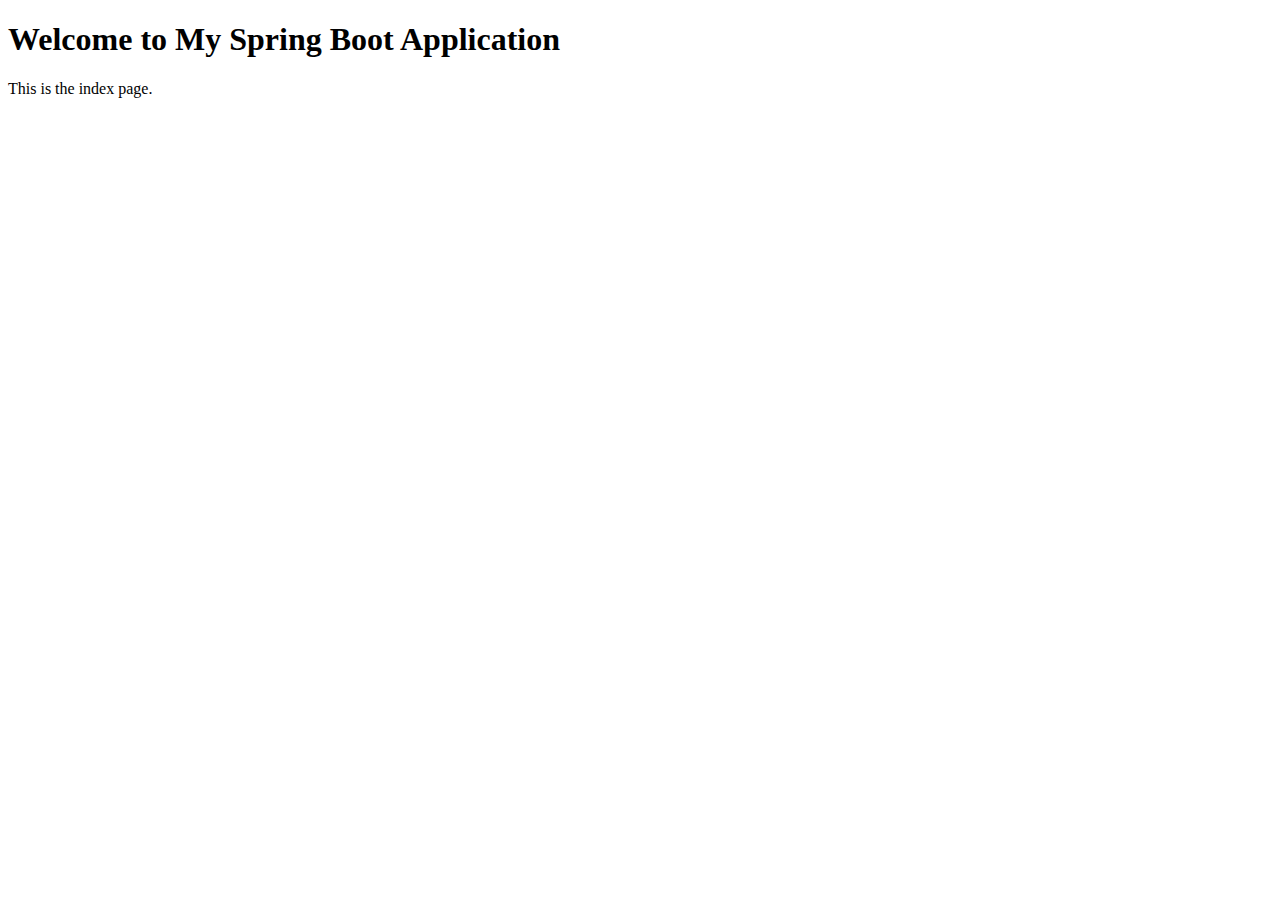
<file: my-spring-boot-app/src/main/resources/templates/index.html>
<!DOCTYPE html>
<html xmlns:th="http://www.thymeleaf.org">
<head>
    <meta charset="UTF-8">
    <title>My Spring Boot Application</title>
</head>
<body>
    <h1>Welcome to My Spring Boot Application</h1>
    <p>This is the index page.</p>
</body>
</html>
</file>
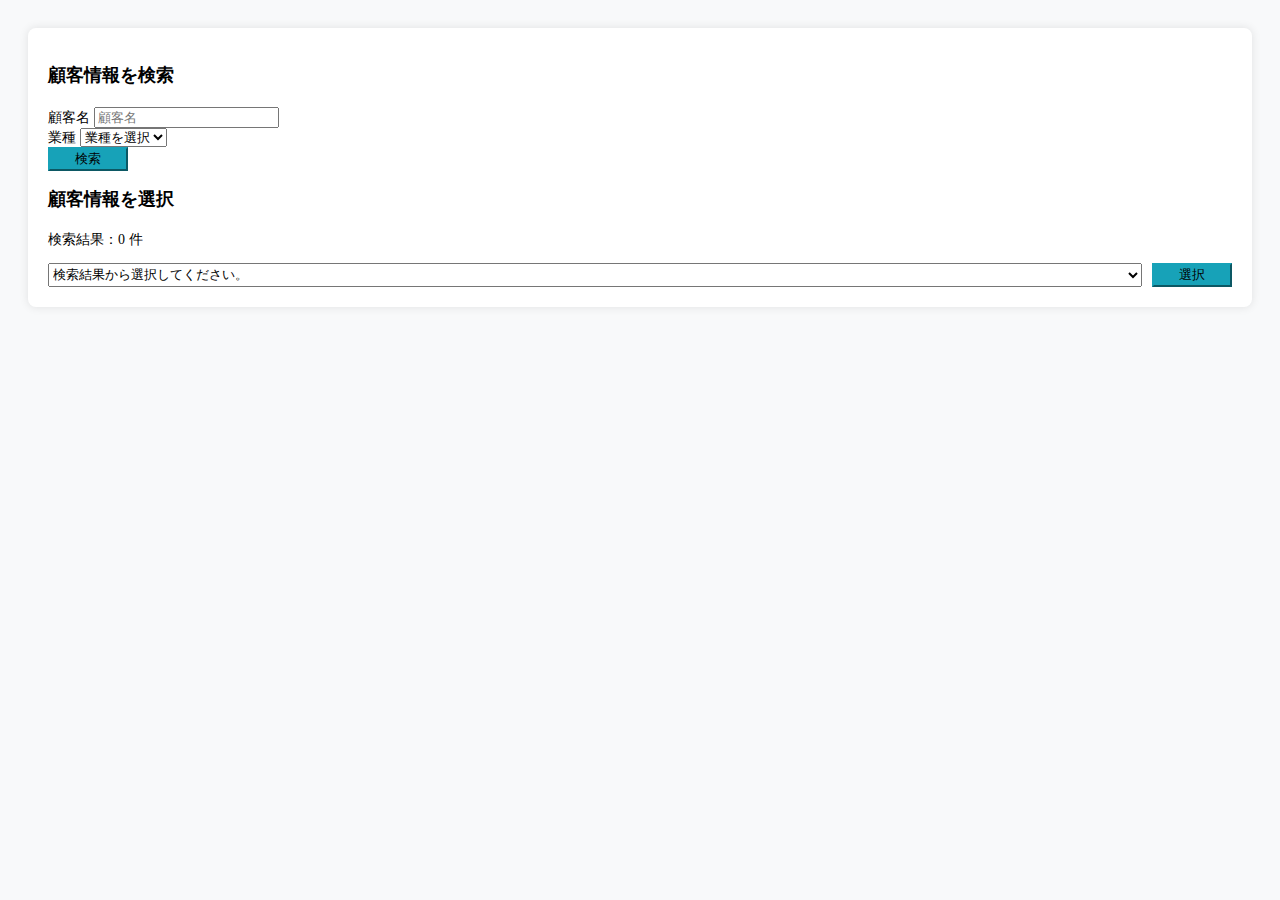
<file: my-spring-boot-app/src/main/resources/templates/client_select.html>
<html lang="ja" xmlns:th="http://www.thymeleaf.org">

<head>
    <meta charset="UTF-8">
    <meta name="viewport" content="width=device-width, initial-scale=1.0">
    <title>顧客情報を検索</title>
    <link href="https://cdn.jsdelivr.net/npm/bootstrap@5.3.2/dist/css/bootstrap.min.css" rel="stylesheet"
        integrity="sha384-T3c6CoIi6uLrA9TneNEoa7RxnatzjcDSCmG1MXxSR1GAsXEV/Dwwykc2MPK8M2HN" crossorigin="anonymous">
    <style>
        body {
            background-color: #f8f9fa;
            padding: 20px;
        }

        .container {
            background-color: white;
            border-radius: 8px;
            padding: 20px;
            box-shadow: 0 0 10px rgba(0, 0, 0, 0.1);
        }

        h2 {
            font-size: 18px;
            margin-bottom: 20px;
        }

        .form-label {
            font-size: 14px;
        }

        .btn-primary {
            background-color: #17a2b8;
            border-color: #17a2b8;
            width: 80px;
        }

        .btn-primary:hover {
            background-color: #138496;
            border-color: #138496;
        }

        .select-button-wrapper {
            display: flex;
            align-items: stretch;
        }

        .select-button-wrapper .form-select {
            flex-grow: 1;
            margin-right: 10px;
        }

        .error-message {
            color: #dc3545;
            margin-top: 10px;
            font-size: 14px;
        }

        .result-count {
            font-size: 14px;
        }
    </style>
</head>

<body>
    <div class="container">
        <h2>顧客情報を検索</h2>
        <div id="errorContainer" class="error-message" style="display: none;"></div>

        <form id="searchForm">
            <div class="row mb-3">
                <div class="col-md-6">
                    <label for="customerName" class="form-label">顧客名</label>
                    <input type="text" class="form-control" id="customerName" name="customerName" placeholder="顧客名">
                </div>
                <div class="col-md-4">
                    <label for="industryCode" class="form-label">業種</label>
                    <select class="form-select" id="industryCode" name="industryCode">
                        <option value="">業種を選択</option>
                        <option th:each="industry : ${industryTypes}" th:value="${industry.key}"
                            th:text="${industry.value}">業種</option>
                    </select>
                </div>
                <div class="col-md-2 d-flex align-items-end">
                    <button type="submit" class="btn btn-primary">検索</button>
                </div>
            </div>
        </form>

        <h2 class="mt-4">顧客情報を選択</h2>
        <p id="resultCount" class="mb-2 result-count">検索結果：0 件</p>
        <div class="select-button-wrapper">
            <select class="form-select" id="customerList">
                <option selected>検索結果から選択してください。</option>
            </select>
            <button type="button" class="btn btn-primary" id="selectButton">選択</button>
        </div>
    </div>

    <script src="https://cdn.jsdelivr.net/npm/bootstrap@5.3.2/dist/js/bootstrap.bundle.min.js"
        integrity="sha384-C6RzsynM9kWDrMNeT87bh95OGNyZPhcTNXj1NW7RuBCsyN/o0jlpcV8Qyq46cDfL"
        crossorigin="anonymous"></script>
    <script>
        document.addEventListener('DOMContentLoaded', function () {
            // 検索フォームのサブミット処理
            document.getElementById('searchForm').addEventListener('submit', function (e) {
                e.preventDefault();

                // エラーメッセージをクリア
                const errorContainer = document.getElementById('errorContainer');
                errorContainer.style.display = 'none';
                errorContainer.textContent = '';

                // フォームデータの取得
                const customerName = document.getElementById('customerName').value;
                const industryCode = document.getElementById('industryCode').value;

                // URLパラメータの構築
                const params = new URLSearchParams();
                if (customerName) params.append('customerName', customerName);
                if (industryCode) params.append('industryCode', industryCode);

                // 非同期リクエストの実行
                fetch('/customer-selection/search?' + params.toString())
                    .then(response => {
                        if (!response.ok) {
                            if (response.status === 400) {
                                return response.json().then(data => {
                                    throw { status: 400, data: data };
                                });
                            }
                            throw { status: response.status, message: 'エラーが発生しました。処理を再度実行してください。' };
                        }
                        return response.json();
                    })
                    .then(data => {
                        // 検索結果の表示
                        displaySearchResults(data);
                    })
                    .catch(error => {
                        if (error.status === 400 && error.data) {
                            // 400エラーの場合はエラーメッセージを表示
                            errorContainer.textContent = error.data.message || '入力内容に誤りがあります。';
                            errorContainer.style.display = 'block';
                        } else {
                            // その他のエラーの場合はアラート表示
                            alert(error.message || 'エラーが発生しました。処理を再度実行してください。');
                        }
                    });
            });

            // 選択ボタンのクリック処理
            document.getElementById('selectButton').addEventListener('click', function () {
                const customerList = document.getElementById('customerList');
                const selectedOption = customerList.options[customerList.selectedIndex];

                // 顧客が選択されているか確認
                if (customerList.selectedIndex === 0 || !selectedOption.value) {
                    alert('顧客を選択してください。');
                    return;
                }

                // 親ウィンドウのコールバック関数を呼び出し
                if (window.opener && !window.opener.closed) {
                    try {
                        window.opener.receiveCustomerSelection(
                            selectedOption.value,
                            selectedOption.text
                        );
                        window.close();
                    } catch (e) {
                        alert('顧客情報の受け渡しに失敗しました。');
                        console.error('Error calling parent window function:', e);
                    }
                } else {
                    alert('親ウィンドウが見つかりません。');
                }
            });

            // 検索結果表示関数
            function displaySearchResults(customers) {
                const customerList = document.getElementById('customerList');
                const resultCount = document.getElementById('resultCount');

                // 既存のオプションをクリア
                customerList.innerHTML = '';

                // 先頭に選択肢なしオプションを追加
                const defaultOption = document.createElement('option');
                defaultOption.text = '検索結果から選択してください。';
                defaultOption.value = '';
                customerList.add(defaultOption);

                // 検索結果件数の表示
                resultCount.textContent = `検索結果：${customers.length} 件`;

                if (customers.length === 0) {
                    return;
                }

                // 検索結果をプルダウンリストに追加
                customers.forEach(customer => {
                    const option = document.createElement('option');
                    option.value = customer.customerId;
                    option.text = customer.customerName;
                    customerList.add(option);
                });
            }
        });
    </script>
</body>

</html>
</file>
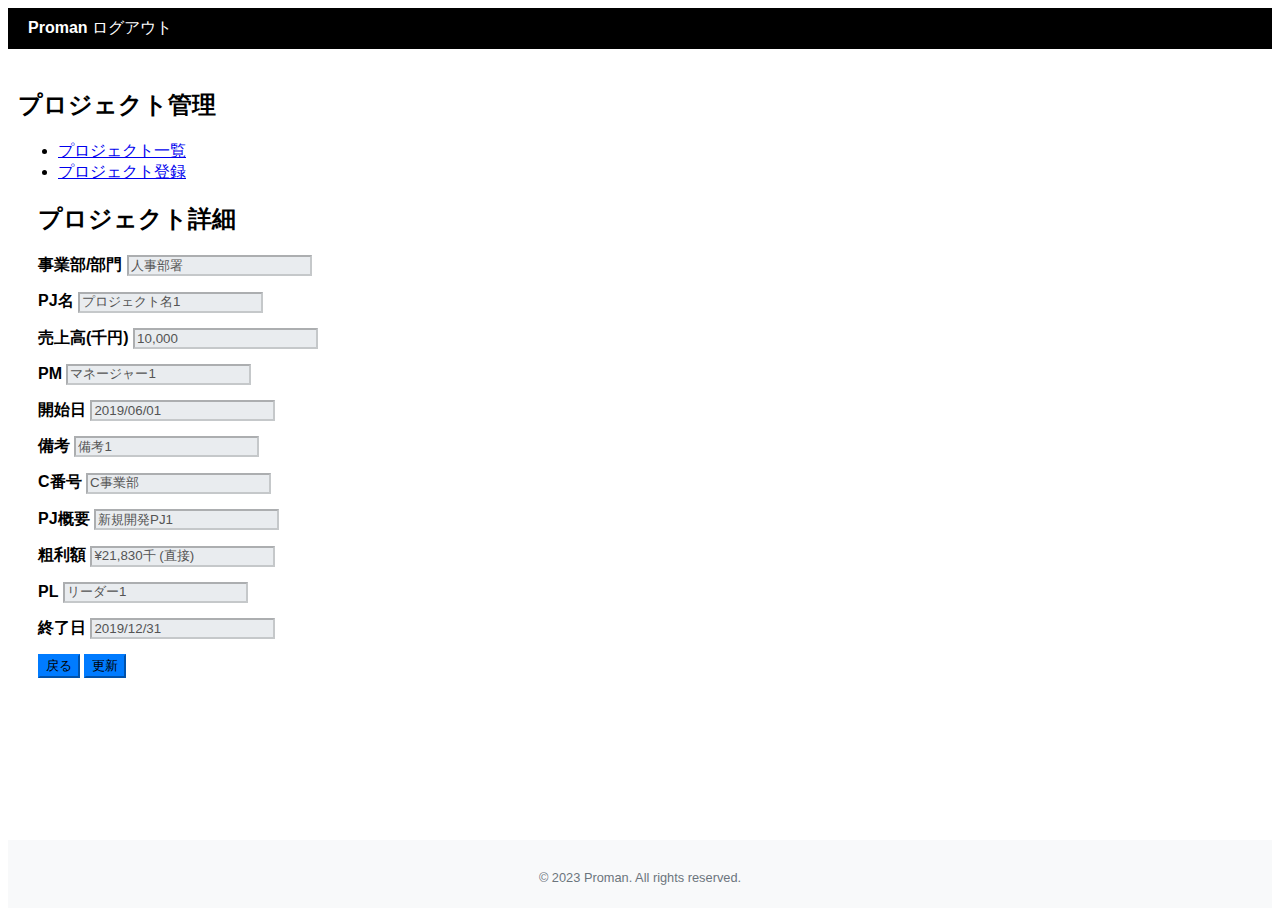
<file: my-spring-boot-app/src/main/resources/templates/project_detaile.html>
<html lang="ja">
<head>
    <meta charset="UTF-8">
    <meta name="viewport" content="width=device-width, initial-scale=1.0">
    <title>Proman - プロジェクト詳細</title>
    <link href="https://cdn.jsdelivr.net/npm/bootstrap@5.3.2/dist/css/bootstrap.min.css" rel="stylesheet" integrity="sha384-T3c6CoIi6uLrA9TneNEoa7RxnatzjcDSCmG1MXxSR1GAsXEV/Dwwykc2MPK8M2HN" crossorigin="anonymous">
    <style>
        body {
            font-family: Arial, sans-serif;
            display: flex;
            flex-direction: column;
            min-height: 100vh;
        }
        .navbar {
            background-color: #000;
            padding: 10px 20px;
        }
        .navbar-brand {
            color: #fff;
            font-weight: bold;
        }
        .navbar-text {
            color: #fff;
        }
        .container {
            max-width: 100%;
            padding: 0 10px;
            margin-top: 20px;
            flex: 1;
        }
        h2 {
            font-size: 1.5rem;
            margin-bottom: 20px;
        }
        .form-group {
            margin-bottom: 15px;
        }
        .form-label {
            font-weight: bold;
        }
        .btn-primary {
            background-color: #007bff;
            border-color: #007bff;
        }
        .sidebar {
            padding-right: 20px;
        }
        .main-content {
            padding-left: 20px;
        }
        .form-control:disabled {
            background-color: #e9ecef;
            opacity: 1;
        }
        footer {
            background-color: #f8f9fa;
            padding: 10px 0;
            text-align: center;
            font-size: 0.8rem;
            color: #6c757d;
        }
    </style>
</head>
<body>
    <nav class="navbar">
        <div class="container-fluid">
            <span class="navbar-brand">Proman</span>
            <span class="navbar-text">ログアウト</span>
        </div>
    </nav>

    <div class="container">
        <div class="row">
            <div class="col-md-3 sidebar">
                <h2>プロジェクト管理</h2>
                <ul class="nav flex-column">
                    <li class="nav-item">
                        <a class="nav-link" href="#">プロジェクト一覧</a>
                    </li>
                    <li class="nav-item">
                        <a class="nav-link" href="#">プロジェクト登録</a>
                    </li>
                </ul>
            </div>
            <div class="col-md-9 main-content">
                <h2>プロジェクト詳細</h2>
                <form>
                    <div class="row">
                        <div class="col-md-6">
                            <div class="form-group mb-3">
                                <label class="form-label">事業部/部門</label>
                                <input type="text" class="form-control" value="人事部署" disabled>
                            </div>
                            <div class="form-group mb-3">
                                <label class="form-label">PJ名</label>
                                <input type="text" class="form-control" value="プロジェクト名1" disabled>
                            </div>
                            <div class="form-group mb-3">
                                <label class="form-label">売上高(千円)</label>
                                <input type="text" class="form-control" value="10,000" disabled>
                            </div>
                            <div class="form-group mb-3">
                                <label class="form-label">PM</label>
                                <input type="text" class="form-control" value="マネージャー1" disabled>
                            </div>
                            <div class="form-group mb-3">
                                <label class="form-label">開始日</label>
                                <input type="text" class="form-control" value="2019/06/01" disabled>
                            </div>
                            <div class="form-group mb-3">
                                <label class="form-label">備考</label>
                                <input type="text" class="form-control" value="備考1" disabled>
                            </div>
                        </div>
                        <div class="col-md-6">
                            <div class="form-group mb-3">
                                <label class="form-label">C番号</label>
                                <input type="text" class="form-control" value="C事業部" disabled>
                            </div>
                            <div class="form-group mb-3">
                                <label class="form-label">PJ概要</label>
                                <input type="text" class="form-control" value="新規開発PJ1" disabled>
                            </div>
                            <div class="form-group mb-3">
                                <label class="form-label">粗利額</label>
                                <input type="text" class="form-control" value="¥21,830千 (直接)" disabled>
                            </div>
                            <div class="form-group mb-3">
                                <label class="form-label">PL</label>
                                <input type="text" class="form-control" value="リーダー1" disabled>
                            </div>
                            <div class="form-group mb-3">
                                <label class="form-label">終了日</label>
                                <input type="text" class="form-control" value="2019/12/31" disabled>
                            </div>
                        </div>
                    </div>
                    <div class="text-center mt-4">
                        <button type="button" class="btn btn-primary me-2">戻る</button>
                        <button type="button" class="btn btn-primary">更新</button>
                    </div>
                </form>
            </div>
        </div>
    </div>

    <footer>
        <div class="container">
            <p>© 2023 Proman. All rights reserved.</p>
        </div>
    </footer>
</body>
</html>
</file>
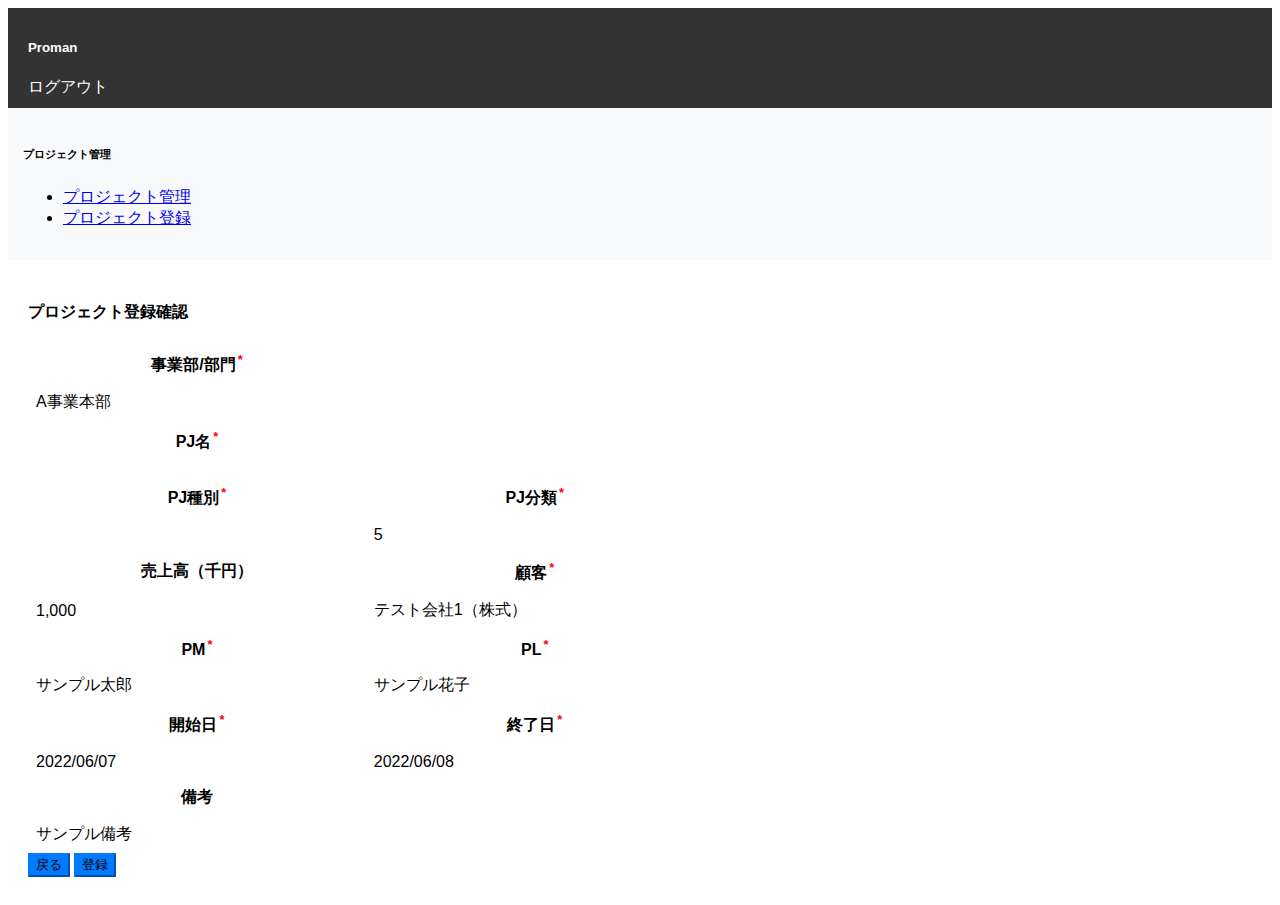
<file: my-spring-boot-app/src/main/resources/templates/project_regist_confirm.html>
<html lang="ja">
<head>
    <meta charset="UTF-8">
    <meta name="viewport" content="width=device-width, initial-scale=1.0">
    <title>Proman - プロジェクト登録確認</title>
    <link href="https://cdn.jsdelivr.net/npm/bootstrap@5.3.2/dist/css/bootstrap.min.css" rel="stylesheet" integrity="sha384-T3c6CoIi6uLrA9TneNEoa7RxnatzjcDSCmG1MXxSR1GAsXEV/Dwwykc2MPK8M2HN" crossorigin="anonymous">
    <style>
        body {
            font-family: Arial, sans-serif;
        }
        .header {
            background-color: #333;
            color: white;
            padding: 10px 20px;
        }
        .sidebar {
            background-color: #f8f9fa;
            padding: 15px;
        }
        .content {
            padding: 20px;
        }
        .btn-primary {
            background-color: #007bff;
            border-color: #007bff;
        }
        .table {
            border-collapse: separate;
            border-spacing: 0;
        }
        .table th, .table td {
            padding: 0.5rem;
            vertical-align: middle;
            border: none;
            background-color: white;
        }
        .table th {
            font-weight: bold;
        }
        .required::after {
            content: "*";
            color: red;
            margin-left: 2px;
            vertical-align: super;
            font-size: 0.8em;
        }
    </style>
</head>
<body>
    <div class="header d-flex justify-content-between align-items-center">
        <h5 class="m-0">Proman</h5>
        <span>ログアウト</span>
    </div>
    
    <div class="container-fluid">
        <div class="row">
            <div class="col-md-3 sidebar">
                <h6 class="mb-3">プロジェクト管理</h6>
                <ul class="nav flex-column">
                    <li class="nav-item">
                        <a class="nav-link active" href="#">プロジェクト管理</a>
                    </li>
                    <li class="nav-item">
                        <a class="nav-link" href="#">プロジェクト登録</a>
                    </li>
                </ul>
            </div>
            <div class="col-md-9 content">
                <h4 class="mb-4 fw-bold">プロジェクト登録確認</h4>
                <table class="table">
                    <tbody>
                        <tr>
                            <th width="25%" class="required">事業部/部門</th>
                            <th width="25%"></th>
                        </tr>
                        <tr>
                            <td>A事業本部</td>
                            <td></td>
                        </tr>
                        <tr>
                            <th class="required">PJ名</th>
                            <th></th>
                        </tr>
                        <tr>
                            <td></td>
                            <td></td>
                        </tr>
                        <tr>
                            <th class="required">PJ種別</th>
                            <th class="required">PJ分類</th>
                        </tr>
                        <tr>
                            <td></td>
                            <td>5</td>
                        </tr>
                        <tr>
                            <th>売上高（千円）</th>
                            <th class="required">顧客</th>
                        </tr>
                        <tr>
                            <td>1,000</td>
                            <td>テスト会社1（株式）</td>
                        </tr>
                        <tr>
                            <th class="required">PM</th>
                            <th class="required">PL</th>
                        </tr>
                        <tr>
                            <td>サンプル太郎</td>
                            <td>サンプル花子</td>
                        </tr>
                        <tr>
                            <th class="required">開始日</th>
                            <th class="required">終了日</th>
                        </tr>
                        <tr>
                            <td>2022/06/07</td>
                            <td>2022/06/08</td>
                        </tr>
                        <tr>
                            <th>備考</th>
                            <th></th>
                        </tr>
                        <tr>
                            <td>サンプル備考</td>
                            <td></td>
                        </tr>
                    </tbody>
                </table>
                <div class="d-flex justify-content-center mt-4">
                    <button class="btn btn-primary me-2">戻る</button>
                    <button class="btn btn-primary">登録</button>
                </div>
            </div>
        </div>
    </div>
</body>
</html>
</file>
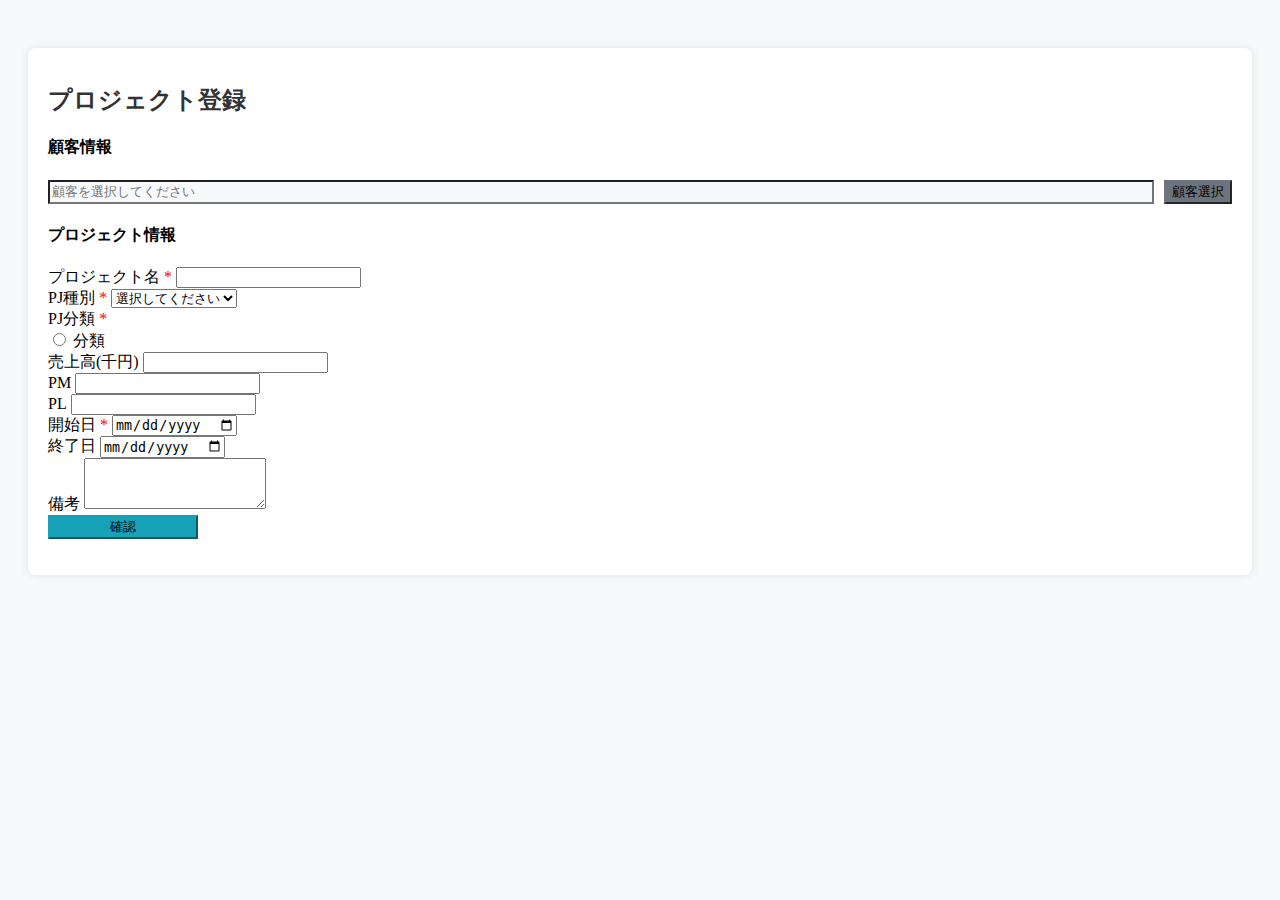
<file: my-spring-boot-app/src/main/resources/templates/project_regist_index.html>
<html lang="ja" xmlns:th="http://www.thymeleaf.org">

<head>
    <meta charset="UTF-8">
    <meta name="viewport" content="width=device-width, initial-scale=1.0">
    <title>プロジェクト登録</title>
    <link href="https://cdn.jsdelivr.net/npm/bootstrap@5.3.2/dist/css/bootstrap.min.css" rel="stylesheet"
        integrity="sha384-T3c6CoIi6uLrA9TneNEoa7RxnatzjcDSCmG1MXxSR1GAsXEV/Dwwykc2MPK8M2HN" crossorigin="anonymous">
    <style>
        body {
            background-color: #f8f9fa;
            padding: 20px;
        }

        .container {
            background-color: white;
            border-radius: 8px;
            padding: 20px;
            box-shadow: 0 0 10px rgba(0, 0, 0, 0.1);
            margin-top: 20px;
            margin-bottom: 20px;
        }

        h1 {
            font-size: 24px;
            margin-bottom: 20px;
            color: #333;
        }

        .form-label {
            font-weight: 500;
        }

        .required-label:after {
            content: " *";
            color: red;
        }

        .btn-primary {
            background-color: #17a2b8;
            border-color: #17a2b8;
        }

        .btn-primary:hover {
            background-color: #138496;
            border-color: #138496;
        }

        .btn-secondary {
            background-color: #6c757d;
            border-color: #6c757d;
        }

        .btn-secondary:hover {
            background-color: #5a6268;
            border-color: #5a6268;
        }

        .customer-selection {
            display: flex;
            align-items: stretch;
            margin-bottom: 1rem;
        }

        .customer-selection input[readonly] {
            background-color: #f8f9fa;
            flex-grow: 1;
            margin-right: 10px;
        }

        .error-message {
            color: #dc3545;
            font-size: 14px;
        }
    </style>
</head>

<body>
    <div class="container">
        <h1>プロジェクト登録</h1>

        <form id="projectForm" th:action="@{/project/confirm}" method="post" th:object="${projectForm}">
            <!-- 顧客情報セクション -->
            <div class="mb-4">
                <h4>顧客情報</h4>
                <div class="customer-selection">
                    <input type="text" class="form-control" id="clientName" name="clientName" readonly
                        placeholder="顧客を選択してください">
                    <input type="hidden" id="clientId" name="clientId">
                    <button type="button" class="btn btn-secondary" id="customerSelectButton">顧客選択</button>
                </div>
                <div class="error-message" id="clientError"></div>
            </div>

            <!-- プロジェクト情報セクション -->
            <div class="mb-4">
                <h4>プロジェクト情報</h4>
                <div class="row mb-3">
                    <div class="col-md-6">
                        <label for="projectName" class="form-label required-label">プロジェクト名</label>
                        <input type="text" class="form-control" id="projectName" name="projectName" required>
                    </div>
                    <div class="col-md-6">
                        <label for="projectType" class="form-label required-label">PJ種別</label>
                        <select class="form-select" id="projectType" name="projectType" required>
                            <option value="">選択してください</option>
                            <option th:each="type : ${projectTypes}" th:value="${type.key}" th:text="${type.value}">種別
                            </option>
                        </select>
                    </div>
                </div>

                <div class="row mb-3">
                    <div class="col-md-6">
                        <label class="form-label required-label">PJ分類</label>
                        <div>
                            <div class="form-check form-check-inline" th:each="class : ${projectClasses}">
                                <input class="form-check-input" type="radio" name="projectClass"
                                    th:id="'projectClass' + ${class.key}" th:value="${class.key}" required>
                                <label class="form-check-label" th:for="'projectClass' + ${class.key}"
                                    th:text="${class.value}">分類</label>
                            </div>
                        </div>
                    </div>
                    <div class="col-md-6">
                        <label for="sales" class="form-label">売上高(千円)</label>
                        <input type="number" class="form-control" id="sales" name="sales" min="0">
                    </div>
                </div>

                <div class="row mb-3">
                    <div class="col-md-6">
                        <label for="projectManager" class="form-label">PM</label>
                        <input type="text" class="form-control" id="projectManager" name="projectManager">
                    </div>
                    <div class="col-md-6">
                        <label for="projectLeader" class="form-label">PL</label>
                        <input type="text" class="form-control" id="projectLeader" name="projectLeader">
                    </div>
                </div>

                <div class="row mb-3">
                    <div class="col-md-6">
                        <label for="startDate" class="form-label required-label">開始日</label>
                        <input type="date" class="form-control" id="startDate" name="projectStartDate" required>
                    </div>
                    <div class="col-md-6">
                        <label for="endDate" class="form-label">終了日</label>
                        <input type="date" class="form-control" id="endDate" name="projectEndDate">
                    </div>
                </div>

                <div class="mb-3">
                    <label for="note" class="form-label">備考</label>
                    <textarea class="form-control" id="note" name="note" rows="3"></textarea>
                </div>
            </div>

            <div class="d-flex justify-content-center mt-4">
                <button type="submit" class="btn btn-primary" style="width: 150px;">確認</button>
            </div>
        </form>
    </div>

    <script src="https://cdn.jsdelivr.net/npm/bootstrap@5.3.2/dist/js/bootstrap.bundle.min.js"
        integrity="sha384-C6RzsynM9kWDrMNeT87bh95OGNyZPhcTNXj1NW7RuBCsyN/o0jlpcV8Qyq46cDfL"
        crossorigin="anonymous"></script>
    <script>
        document.addEventListener('DOMContentLoaded', function () {
            // 顧客選択ボタンのクリックイベント
            document.getElementById('customerSelectButton').addEventListener('click', function () {
                // 顧客選択画面をポップアップウィンドウで開く
                var customerSelectionWindow = window.open('/customer-selection', '顧客選択',
                    'width=800,height=600,resizable=yes,scrollbars=yes');

                // ポップアップがブロックされた場合の処理
                if (!customerSelectionWindow || customerSelectionWindow.closed || typeof customerSelectionWindow.closed == 'undefined') {
                    alert('ポップアップがブロックされました。このサイトのポップアップを許可してください。');
                }
            });

            // プロジェクト登録フォームのサブミット前バリデーション
            document.getElementById('projectForm').addEventListener('submit', function (event) {
                // 顧客選択のバリデーション
                var clientId = document.getElementById('clientId').value;
                var clientError = document.getElementById('clientError');

                if (!clientId) {
                    clientError.textContent = '顧客を選択してください。';
                    event.preventDefault();
                } else {
                    clientError.textContent = '';
                }

                // 日付範囲のバリデーション
                var startDate = document.getElementById('startDate').value;
                var endDate = document.getElementById('endDate').value;

                if (startDate && endDate && new Date(startDate) > new Date(endDate)) {
                    alert('開始日は終了日より前の日付を選択してください。');
                    event.preventDefault();
                }
            });
        });

        // 顧客選択画面からのコールバック関数
        function receiveCustomerSelection(customerId, customerName) {
            // 選択された顧客情報をフォームに設定
            document.getElementById('clientId').value = customerId;
            document.getElementById('clientName').value = customerName;

            // エラーメッセージをクリア
            document.getElementById('clientError').textContent = '';
        }
    </script>
</body>

</html>
</file>
